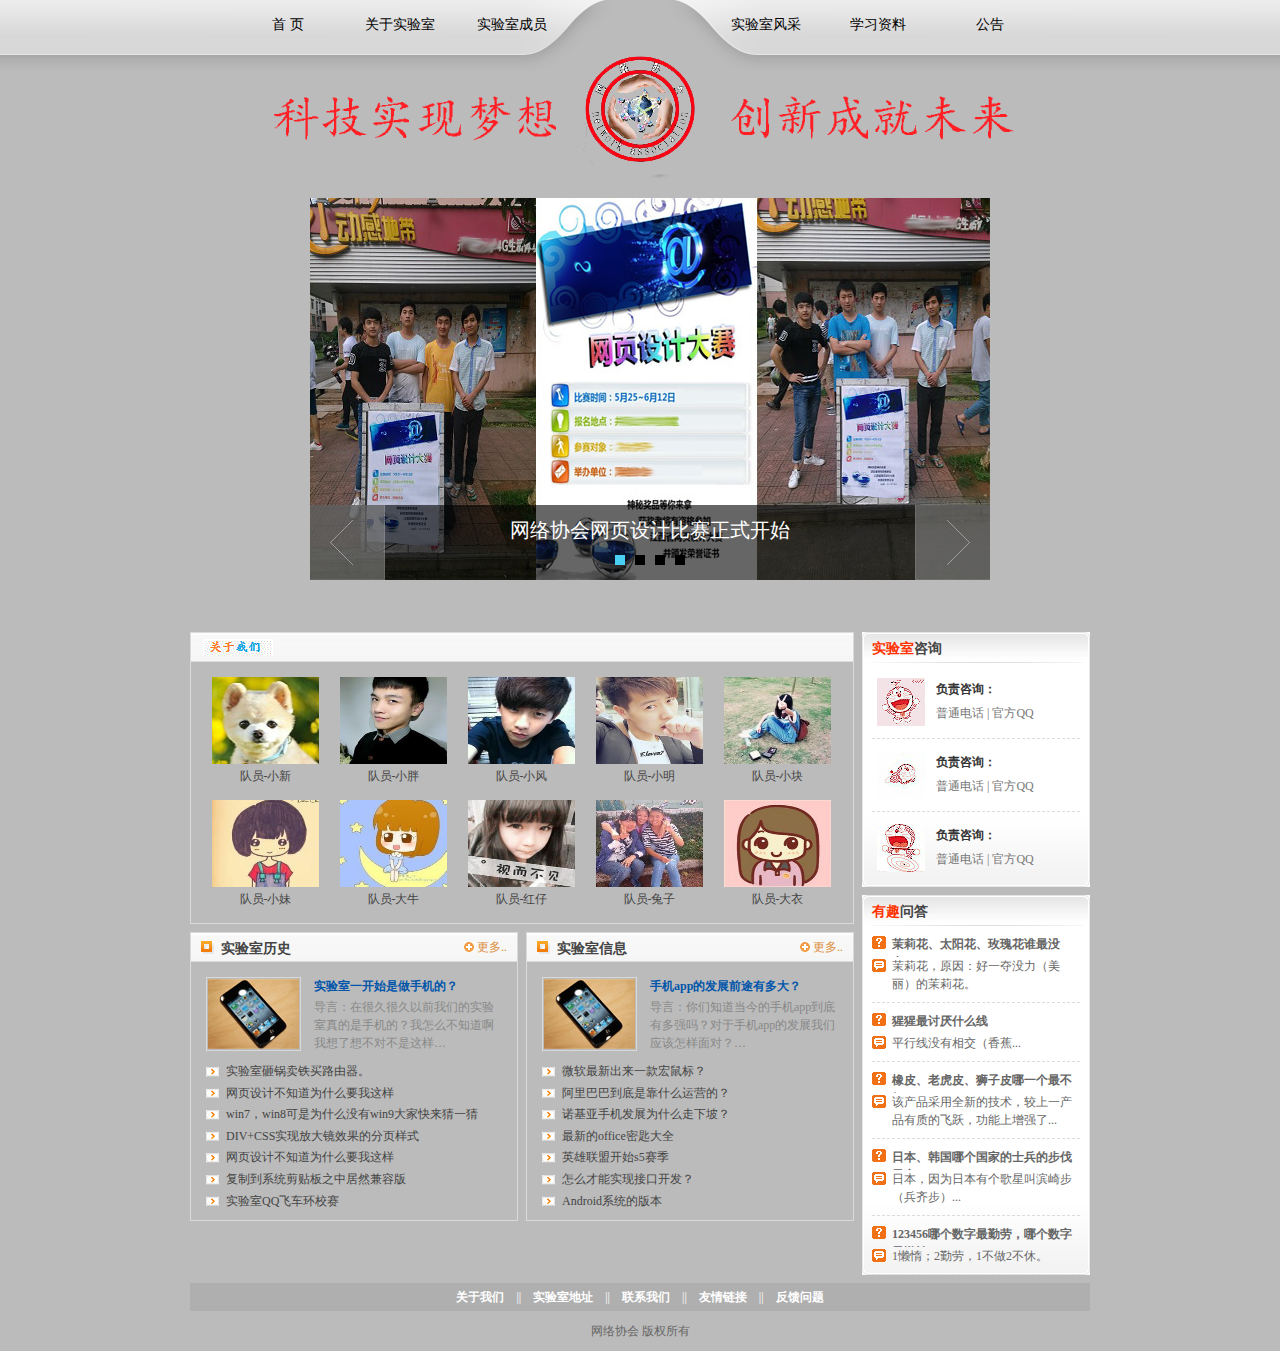
<file: index.html>
<!DOCTYPE html PUBLIC "-//W3C//DTD XHTML 1.0 Transitional//EN" "http://www.w3.org/TR/xhtml1/DTD/xhtml1-transitional.dtd">
<html xmlns="http://www.w3.org/1999/xhtml">
<head>
<meta http-equiv="Content-Type" content="text/html; charset=utf-8">
<title>网络创新实验室官网</title>
<link href="css/cs001.css" type="text/css" rel="stylesheet" />
<link href="css/layout.css" rel="stylesheet" type="text/css" />
<script src="js/jquery-1.9.1.min.js" type="text/javascript"></script>
<script type="text/javascript">
	$(document).ready(function(){
			
		});
		function ShiYanShiBeiJin(){
			$('#wangyequ').attr("src","GuanYuShiYanShi/ShiYanShiBeiJin.html");
			}
		function ZhiDaoLaoShi(){
			$('#wangyequ').attr("src","GuanYuShiYanShi/ZhiDaoLaoShi.html");
			}
		function FuZeRen(){
			$('#wangyequ').attr("src","GuanYuShiYanShi/FuZeRen.html");
			}	
		function WangYeZhiZuo(){
			$('#wangyequ').attr("src","ShiYanShiChenYuan/WangYeSheJi/WangYeZhiZuo.html");
			}
		function Android(){
			$('#wangyequ').attr("src","ShiYanShiChenYuan/AndroidZhiZuo/AndroidZhiZuo.html");
			}	
		function Net(){
			$('#wangyequ').attr("src","ShiYanShiChenYuan/RuanJianZhiZuo.html");
			}
		function Java(){
			$('#wangyequ').attr("src","ShiYanShiChenYuan/JavaXueXi/index.html");
			}
		function HuoJiangQingKuan(){
			$('#wangyequ').attr("src","ShiYanShiFengCai/My_Image_Change.html");
			}
		function ShiYanShiZuoPing(){
			$('#wangyequ').attr("src","ShiYanShiFengCai/ShiYanShiZuoPing.html");
			}
				
</script>
<script type="text/javascript" src="js/js001.js"></script>
</head>
<body>
    <div class="header" align="center">
        <div class="topNav" id="topNav">
            <div class="topNav2">
                <div class="navBox">
                    <div class="navIndexBg">
                        <div class="navIL"></div>
                        <div class="navIL navIR"></div>
                        <div class="navIM"></div>
                    </div>
                    <div class="navMain" id="navMain">
                        <!-- 主导航放这里 -->
                        <div class="navIndex" id="navIndex">
                            <ul>
                                <li class=""><a href="index.html" title="首   页" >首  页</a></li>
                                <li class=" "><a href="" title="关于实验室">关于实验室</a></li>
                                <li class="nav1"><a href="" title="实验室成员">实验室成员</a></li>
                                <li class=""><a href="" title="实验室风采">实验室风采</a></li>
                                <li class=""><a href="" title="学习资料">学习资料</a></li>
                                <li class=""><a href="" title="公告"class="nav4">公告</a></li>
                            </ul>
                        </div>
                        <div class="navSub" style="cursor:pointer" id="navSub">
                            <dl class="nav2">
                                <dt>关于实验室</dt>
                                <dd><a onclick="ShiYanShiBeiJin()"  title="">实验室背景</a></dd>
                                <dd><a onclick="ZhiDaoLaoShi()" title="" target="_blank">指导老师</a></dd>
                                <dd><a onclick="FuZeRen()" title="">负责人</a></dd>
                            </dl>
                            <dl class="nav1">
                                <dt>实验室成员</dt>
                                <dd><a onclick="WangYeZhiZuo()" title="">网页制作小组</a></dd>
                                <dd><a onclick="Android()" title="">Android开发小组</a></dd>
                                <dd><a onclick="Net()" title="">软件制作小组</a></dd>
                                <dd><a onclick="Java()" title="">JAVA学习小组</a></dd>
                            </dl>
                            <dl>
                                <dt>实验室风采</dt>
                                <dd><a onclick="HuoJiangQingKuan()" title="">获奖情况</a></dd>
                                <dd><a onclick="ShiYanShiZuoPing()" title="">实验室作品</a></dd>
                                <dd><a href="" title="">实验室活动</a></dd>
                            </dl>
                            <dl>
                                <dt>学习资料</dt>
                                <dd><a href="" title="http://e.jikexueyuan.com/html5.html?hmsr=baidu_sem_html5_dy_14002">HTML5</a></dd>
                                <dd><a href="http://baike.baidu.com/link?url=IYo10sBeX7JuAI63AReIPpwyjQTKaUbMti9Q_p0kUvxdiu6c2-ESTtMns3n_Tut1LoMonaRIxO9gp6E7oQ8ZrrqLjhz64O5YW8X2wGe7XVK" title="">Andriod</a></dd>
								<dd><a href="http://www.pc6.com/softview/SoftView_74439.html" title="http://www.beifeng.com/jy/net/">C#</a></dd>
                                <dd><a href="http://www.java.com/zh_CN/" title="http://www.java.com/zh_CN/">JAVA</a></dd>
                            </dl>
                        </div>
                        <!-- 二级放这里 end -->
                    </div>
                </div>
            </div>
        </div>
		<div align="center">
        <table>
        <tr>
        <td>
		<img src="images/ZiDuan1 (2).png" />
        </td>
        <td>
		<h1 id="logo" title="网络创新实验室" class="logoPNG">网络创新实验室</h1>
        </td>
        <td>
		<img src="images/ZiDuan1 (1).png" />
        </td>
        </tr>
        </table>
		</div>
	    <div align="center">
          <table style="width:1300px;height:430px">
              <tr>
                  <td  style=" width:1300px;height:430px"align="center">
                  		<iframe id="wangyequ" src="index2.html" frameborder="no"  style="width:100%;height:100%;" scrolling="no"></iframe>
                  </td>
               </tr>
          </table>
        </div>
    </div>
    <div id="container">
  <div id="maincontent" style="margin-top:90px">
    <div id="main">
      <div id="index_pic">
        <h2><span></span></h2>
        <ul>
          <li><a href="#"><img src="images/pic_1.jpg" alt="队员-" width="107" height="87" />队员-小新</a></li>
          <li><a href="#"><img src="images/pic_2.jpg" alt="队员-" width="107" height="87" />队员-小胖</a></li>
          <li><a href="#"><img src="images/pic_3.jpg" alt="队员-" width="107" height="87" />队员-小风</a></li>
          <li><a href="#"><img src="images/pic_4.jpg" alt="队员-" width="107" height="87" />队员-小明</a></li>
          <li><a href="#"><img src="images/pic_5.jpg" alt="队员-" width="107" height="87" />队员-小块</a></li>
          <li><a href="#"><img src="images/pic_6.jpg" alt="队员-" width="107" height="87" />队员-小妹</a></li>
          <li><a href="#"><img src="images/pic_7.jpg" alt="队员-" width="107" height="87" />队员-大牛</a></li>
          <li><a href="#"><img src="images/pic_8.jpg" alt="队员-" width="107" height="87" />队员-红仔</a></li>
          <li><a href="#"><img src="images/pic_9.jpg" alt="队员-" width="107" height="87" />队员-兔子</a></li>
          <li><a href="#"><img src="images/pic_10.jpg" alt="队员-" width="107" height="87" />队员-大衣</a></li>
        </ul>
      </div>
      <div id="index_box">
        <div class="box">
          <h2><a class="more" href="#">更多..</a><span>实验室历史</span></h2>
          <div class="box_con">
            <dl>
              <dt><a href="#"><img src="images/pic5.gif" alt="实验室一开始是做手机的？" width="91" height="70" /></a></dt>
              <dd><a href="#"><strong>实验室一开始是做手机的？</strong></a>
              导言：在很久很久以前我们的实验室真的是手机的？我怎么不知道啊我想了想不对不是这样&hellip;</dd>
            </dl>
            <ul>
            	<li><a href="http://detail.zol.com.cn/router/">实验室砸锅卖铁买路由器。</a></li>
              <li><a href="http://nc.ui.tedu.cn/baidu/wysj/index.html?WY01+bdss+1+201506048755+%E7%BD%91%E9%A1%B5%E8%AE%BE%E8%AE%A1">网页设计不知道为什么要我这样</a></li>
              <li><a href="http://jingyan.baidu.com/article/19020a0a02c267529c284264.html">win7，win8可是为什么没有win9大家快来猜一猜</a></li>
              <li><a href="http://jingyan.baidu.com/article/7c6fb4287d073780642c90e9.html">DIV+CSS实现放大镜效果的分页样式</a></li>
              <li><a href="http://nc.ui.tedu.cn/baidu/wysj/index.html?WY01+bdss+1+201506048755+%E7%BD%91%E9%A1%B5%E8%AE%BE%E8%AE%A1">网页设计不知道为什么要我这样</a></li>
              <li><a href="http://www.jb51.net/article/48213.htm">复制到系统剪贴板之中居然兼容版</a></li>
              <li><a href="http://baidu.ku6.com/watch/08228833578143599584.html">实验室QQ飞车环校赛</a></li>
            </ul>
          </div>
        </div>
        <div class="box box1">
          <h2><a class="more" href="#">更多..</a><span>实验室信息</span></h2>
          <div class="box_con">
            <dl>
              <dt><a href="#"><img src="images/pic5.gif" alt="看得见的app" width="91" height="70" /></a></dt>
              <dd><a href="#"><strong>手机app的发展前途有多大？</strong></a>
              导言：你们知道当今的手机app到底有多强吗？对于手机app的发展我们应该怎样面对？&hellip;</dd>
            </dl>
            <ul>
            	<li><a href="http://www.microsoft.com/hardware/zh-cn/help/support/how-to/mouse/macros">微软最新出来一款宏鼠标？</a></li>
              <li><a href="http://club.1688.com/article/24302783.html?domainid=ershouzhuangzaiji24">阿里巴巴到底是靠什么运营的？</a></li>
              <li><a href="http://business.sohu.com/20120215/n334838642.shtml">诺基亚手机发展为什么走下坡？</a></li>
              <li><a href="http://www.nruan.com/win-key.html">最新的office密匙大全</a></li>
              <li><a href="http://lol.tgbus.com/xs/cyzs/288791.shtml">英雄联盟开始s5赛季</a></li>
              <li><a href="http://www.cnblogs.com/chirs888888/archive/2012/07/13/API.html">怎么才能实现接口开发？</a></li>
              <li><a href="http://www.cnblogs.com/qsl568/archive/2012/03/14/2395636.html">Android系统的版本</a></li>
            </ul>
          </div>
        </div>
      </div>
    </div>
    <div id="side">
      <div class="side_box">
        <h2><strong>实验室</strong>咨询</h2>
        <div class="side_con product">
          <ul>
            <li><strong>负责咨询：</strong><a href="#">普通电话</a> | <a href="#">官方QQ</a></li>
            <li><strong>负责咨询：</strong><a href="#">普通电话</a> | <a href="#">官方QQ</a></li>
            <li class="product3"><strong>负责咨询：</strong><a href="#">普通电话</a> | <a href="#">官方QQ</a></li>
          </ul>
        </div>
      </div>
      <div class="side_box">
        <h2><strong>有趣</strong>问答</h2>
        <div class="side_con ask">
          <dl>
            <dt><a href="#">茉莉花、太阳花、玫瑰花谁最没力？</a></dt>
            <dd>茉莉花，原因：好一夺没力（美丽）的茉莉花。</dd>
          </dl>
          <dl>
            <dt><a href="#">猩猩最讨厌什么线</a></dt>
            <dd>平行线没有相交（香蕉...</dd>
          </dl>
          <dl>
            <dt><a href="#">橡皮、老虎皮、狮子皮哪一个最不好？</a></dt>
            <dd>该产品采用全新的技术，较上一产品有质的飞跃，功能上增强了...</dd>
          </dl>
          <dl>
            <dt><a href="#">日本、韩国哪个国家的士兵的步伐最齐？</a></dt>
            <dd>日本，因为日本有个歌星叫滨崎步（兵齐步）...</dd>
          </dl>
          <dl>
            <dt><a href="#">123456哪个数字最勤劳，哪个数字最懒惰？</a></dt>
            <dd>1懒惰；2勤劳，1不做2不休。</dd>
          </dl>
        </div>
      </div>
    </div>
  </div>
  <div class="clearfloat"></div>
  <div id="footer">
    <dl>
    <dt><a href="#">关于我们</a>　||　<a href="#">实验室地址</a>　||　<a href="#">联系我们</a>　||　<a href="#">友情链接</a>　||　<a href="#">反馈问题</a></dt>
      <dd>
          网络协会  版权所有  </dd>
    </dl>
  </div>
</div>
</body>
</html>
</file>
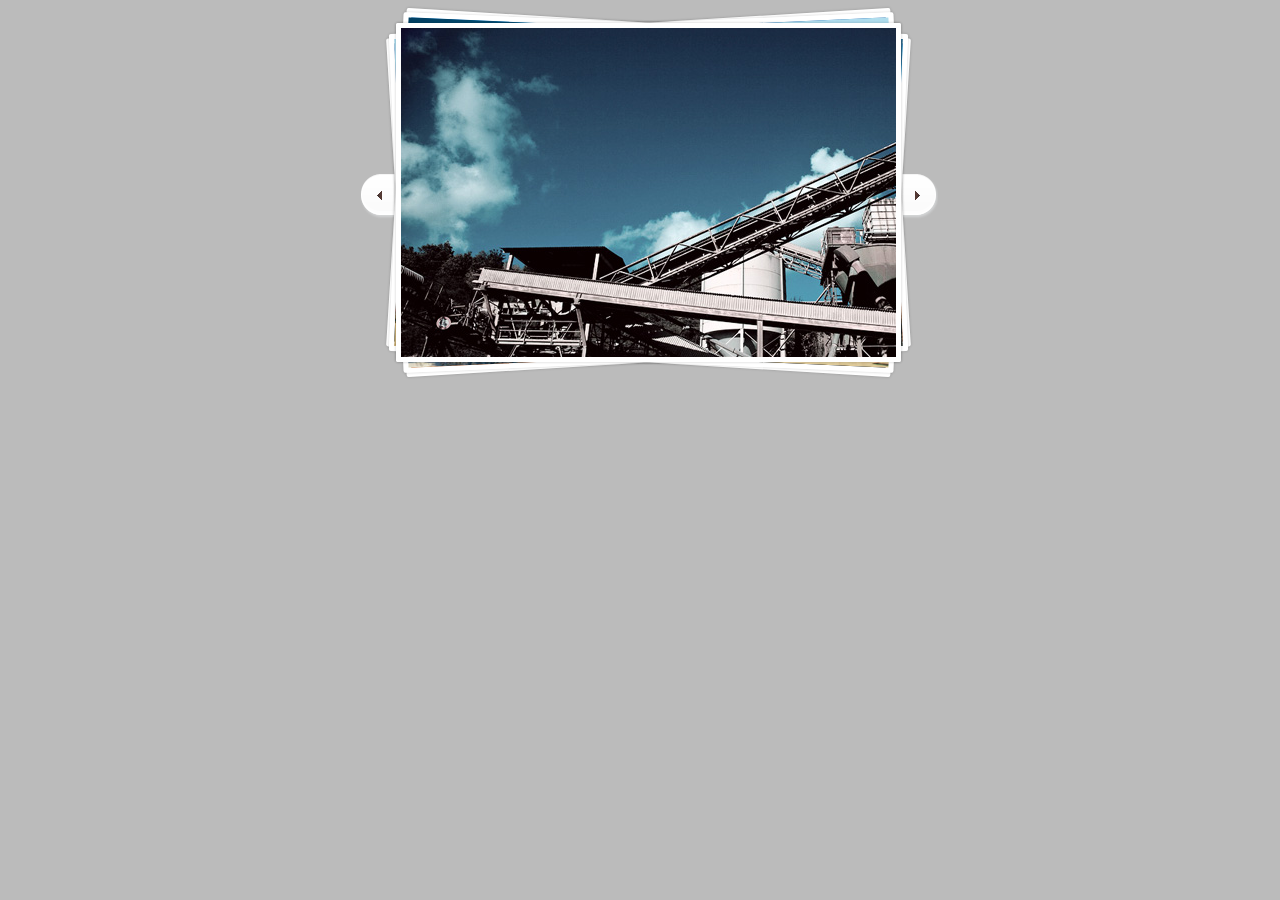
<file: ShiYanShiChenYuan/JavaXueXi/index.html>
<!DOCTYPE html>
<html lang="en">
<head>
  <title></title>
  <meta charset="utf-8">
  <link rel="stylesheet" href="css/reset.css" type="text/css" media="all">
  <link rel="stylesheet" href="css/grid.css" type="text/css" media="all">
  <link rel="stylesheet" href="css/style.css" type="text/css" media="all">
  <link rel="stylesheet" href="css/jquery-ui-1.8.5.custom.css" type="text/css" media="all">
  <script type="text/javascript" src="js/jquery-1.4.2.min.js" ></script>
	<script type="text/javascript" src="js/jquery.cycle.all.js"></script>
  <script type="text/javascript" src="js/jquery-ui-1.8.5.custom.min.js"></script>
  <!--[if lt IE 9]>
  	<script type="text/javascript" src="js/html5.js"></script>
  <![endif]-->
</head>

<body >
  <section id="content">
  	<div class="top">
    	<div class="container">
      	<div class="clearfix">
          <section id="gallery">
          	<div class="pics">
            	<img src="images/slide1.jpg" alt="" width="495" height="329">
              <img src="images/slide3.jpg" alt="" width="495" height="329">
              <img src="images/slide2.jpg" alt="" width="495" height="329">
              <img src="images/slide4.jpg" alt="" width="495" height="329">
              <img src="images/slide5.jpg" alt="" width="495" height="329">
              <img src="images/slide5.jpg" alt="" width="495" height="329">
            </div>
            <a href="#" id="prev"></a>
            <a href="#" id="next"></a>
          </section>
        </div>
      </div>
    </div>
  </section>
  <script type="text/javascript">
		$(document).ready(function() {
			$('.pics').cycle({
				fx: 'toss',
				next:   '#next', 
				prev:   '#prev' 
			});
			
			// Datepicker
			$('#datepicker').datepicker({
				inline: true
			});
			
		});
	</script>
</body>
</html>
</file>
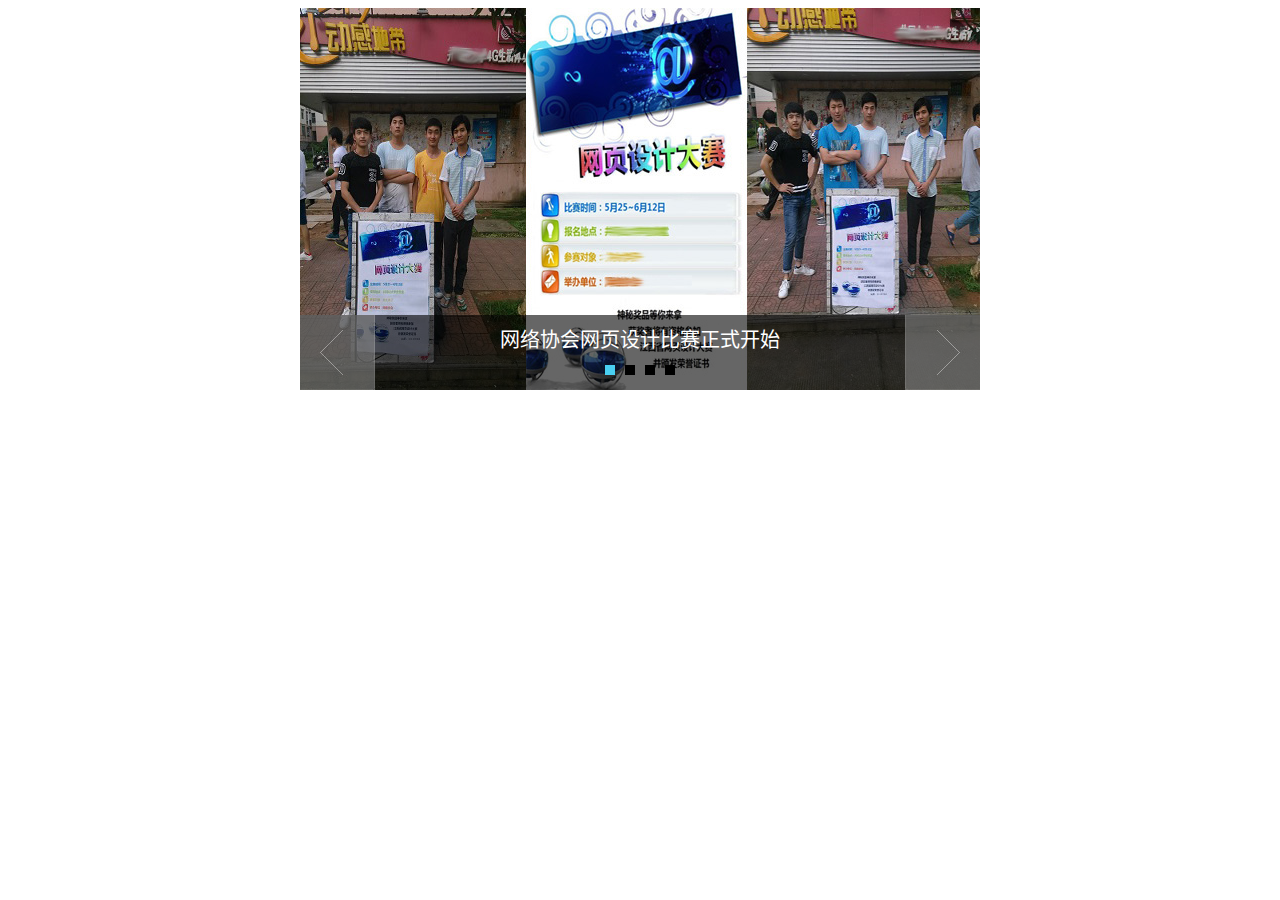
<file: index2.html>
﻿<!DOCTYPE html>
<html lang="zh-CN">
<head>
<meta charset="utf-8">
<title>jquery.orbit插件实现简洁方便的幻灯片演示效果</title>
<link rel="stylesheet" href="css/orbit.css">
</head>
<body>

<!-- 代码begin -->
<div style="width: 700px; height: 382px; margin: 0 auto;">
	<div id="featured">
		<a class="orbit-item" href="" data-caption="#htmlCaption1"><img src="images/img1.jpg" alt="img1"></a>
		<a class="orbit-item" href="" data-caption="#htmlCaption2"><img src="images/img2.jpg" alt="img1"></a>
		<a class="orbit-item" href="" data-caption="#htmlCaption3"><img src="images/img3.jpg" alt="img1"></a>
		<a class="orbit-item" href="" data-caption="#htmlCaption4"><img src="images/img4.jpg" alt="img1"></a>
	</div>
	<span class="orbit-caption" id="htmlCaption1">网络协会网页设计比赛正式开始</span>
	<span class="orbit-caption" id="htmlCaption2">网络实验室招新 正在进行中</span>
	<span class="orbit-caption" id="htmlCaption3">李、宋、高、何等荣获2014年省大学生技术展示比赛金奖</span>
	<span class="orbit-caption" id="htmlCaption4">指导老师曾小荟老师对创作团队进行指导</span>
</div>
<!-- 代码end -->
<script src="js/jquery-1.7.2.min.js"></script>
<script src="js/jquery.orbit.min.js"></script>
<script>
$(window).load(function() {
	$('#featured').orbit({
		bullets : true,
		startClockOnMouseOut : true,
		captionAnimation : 'slideOpen'
	});
});
</script>
</body>
</html>
</file>
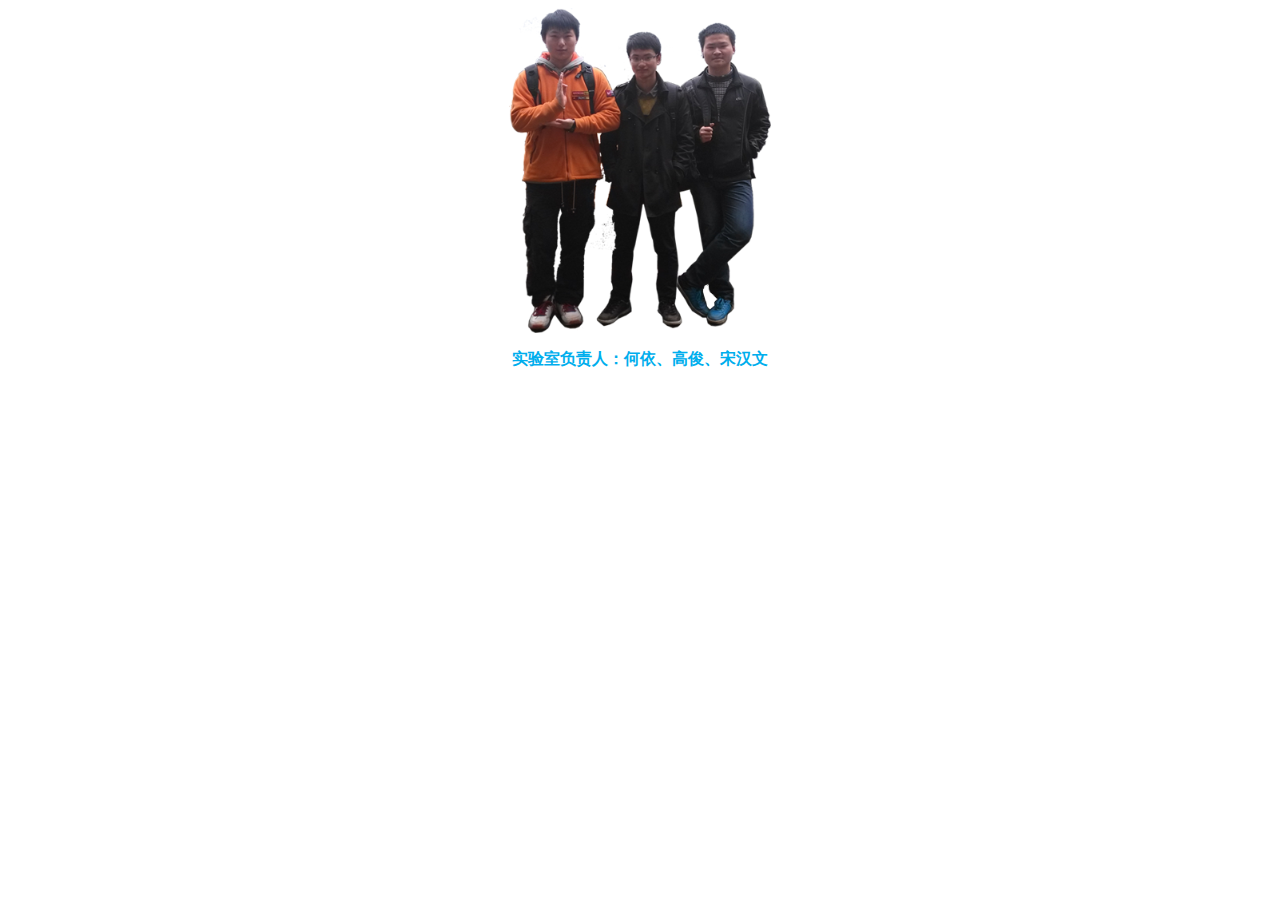
<file: GuanYuShiYanShi/FuZeRen.html>
<!DOCTYPE html PUBLIC "-//W3C//DTD XHTML 1.0 Transitional//EN" "http://www.w3.org/TR/xhtml1/DTD/xhtml1-transitional.dtd">
<html xmlns="http://www.w3.org/1999/xhtml">
<head>
<meta http-equiv="Content-Type" content="text/html; charset=utf-8" />
<title>负责人</title>
</head>

<body>
<div align="center">
  <img src="images/shiyanshisanshuai.png" width="262" height="325" border="0" usemap="#Map" />
   <p style="color:#00AEED;">
   		<strong>
   		实验室负责人：何依、高俊、宋汉文
        </strong>
  </p>
   <map name="Map" id="Map">
     <area shape="poly" coords="172,285,185,304,197,309,207,317,217,316,219,310,223,305,228,297,221,274,220,259,241,233,246,216,244,174,247,170,245,156,258,131,261,102,252,76,248,72,231,64,226,55,231,39,225,23,203,14,190,22,194,43,200,59,189,67,175,76,184,138,173,183,182,185,195,240,173,268" href="#" title="三帅--宋汉文" />
     <area shape="poly" coords="169,275" href="#" />
     <area shape="poly" coords="94,320,124,305,145,303,167,321,174,308,171,299,170,268,167,231,167,201,175,195,171,185,184,145,180,110,175,87,169,78,155,73,147,63,147,56,151,51,152,36,144,26,133,23,123,27,116,34,120,47,120,54,123,59,124,65,119,71,108,76,104,81,112,102,108,121,105,125,93,126" href="#" title="二帅--高俊" />
     <area shape="poly" coords="96,317" href="#" />
     <area shape="poly" coords="76,321,95,177,91,126,107,122,110,107,99,76,85,59,67,40,70,11,56,3,47,3,35,7,33,15,31,23,32,31,32,40,38,40,31,47,21,52,16,59,7,69,5,79,4,96,3,113,7,123,18,125,15,143,15,169,15,187,15,208,15,250,15,284,20,306,22,319" href="ZhiDaoLaoShi.html" title="大帅--何依" />
     <area shape="poly" coords="134,202" href="#"/>
  </map>
</div>
</body>
</html>
</file>
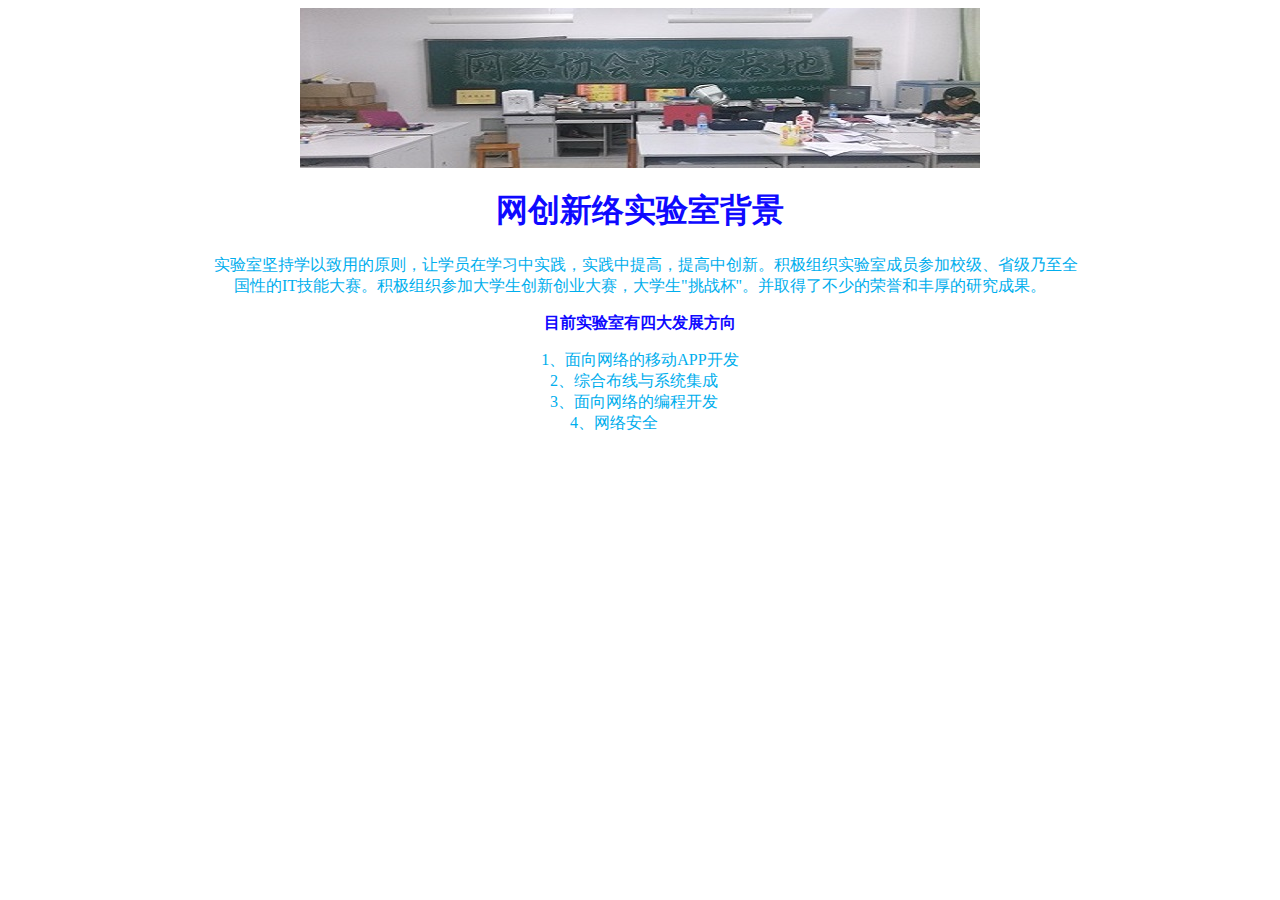
<file: GuanYuShiYanShi/ShiYanShiBeiJin.html>
<!DOCTYPE html PUBLIC "-//W3C//DTD XHTML 1.0 Transitional//EN" "http://www.w3.org/TR/xhtml1/DTD/xhtml1-transitional.dtd">
<html xmlns="http://www.w3.org/1999/xhtml">
<head>
<meta http-equiv="Content-Type" content="text/html; charset=utf-8" />
<title>实验室背景</title>
</head>

<body>
<div>
    <div align="center">
    	<img src="images/IMG_20150527_213417.jpg"/>
    </div>
    <div align="center">
    	<div style="width:880px;"> 
        <h1 align="center" style="color:#0F09FF;">网创新络实验室背景</h1>
        <p style="color:#00AEED;">&nbsp;&nbsp;&nbsp;实验室坚持学以致用的原则，让学员在学习中实践，实践中提高，提高中创新。积极组织实验室成员参加校级、省级乃至全国性的IT技能大赛。积极组织参加大学生创新创业大赛，大学生"挑战杯"。并取得了不少的荣誉和丰厚的研究成果。</p>
        </div>
        <div  style="width:500px;height:auto;">
        <strong style="color:#0F09FF;">目前实验室有四大发展方向</strong>
        	<p style="color:#00AEED;">
            	1、面向网络的移动APP开发<br/>
                2、综合布线与系统集成&nbsp;&nbsp;&nbsp;<br/>
                3、面向网络的编程开发&nbsp;&nbsp;&nbsp;<br/>
                4、网络安全&nbsp;&nbsp;&nbsp;&nbsp;&nbsp;&nbsp;&nbsp;&nbsp;&nbsp;&nbsp;&nbsp;&nbsp;&nbsp;
            </p>
        </div>

    </div>
</div>
</body>
</html>
</file>
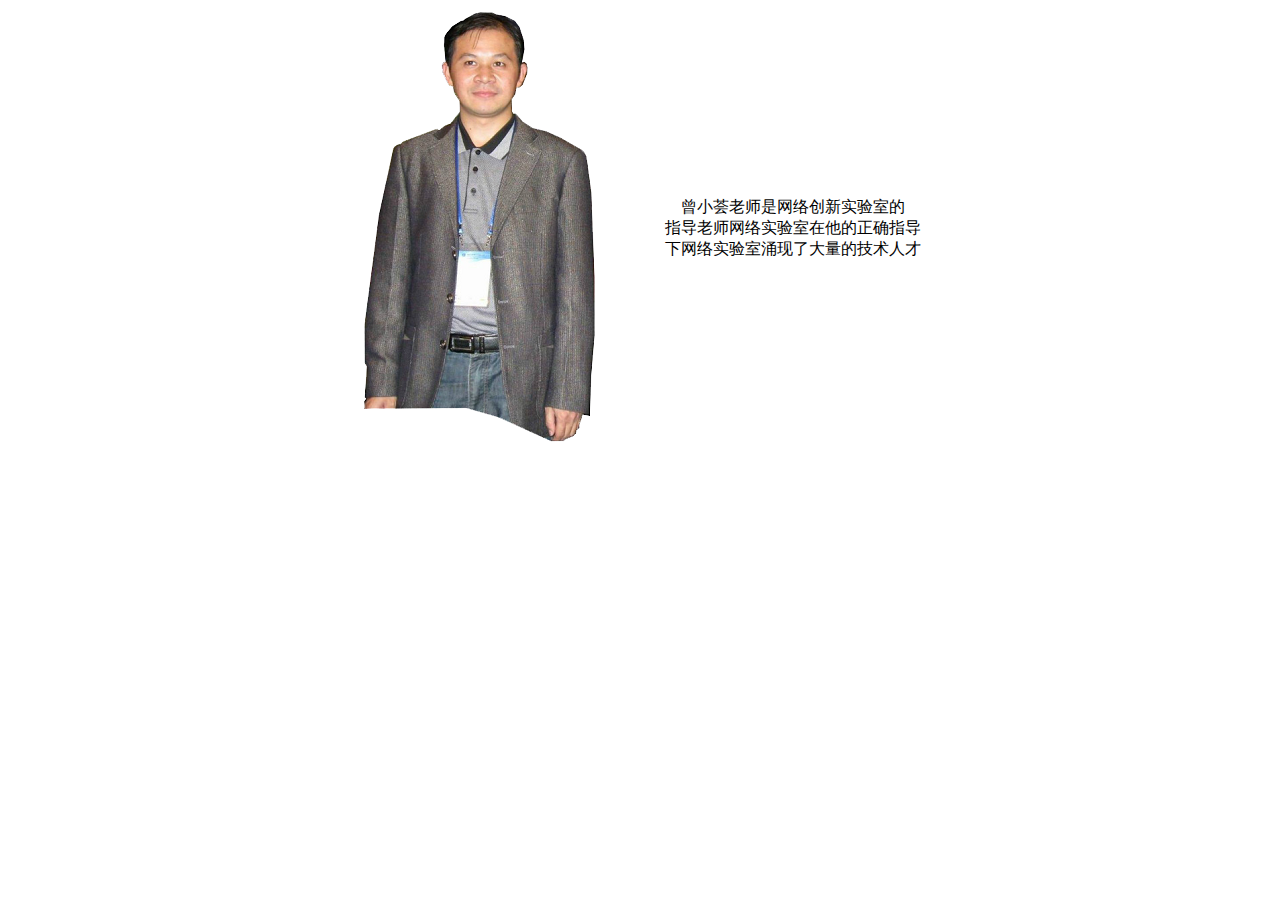
<file: GuanYuShiYanShi/ZhiDaoLaoShi.html>
<!DOCTYPE html PUBLIC "-//W3C//DTD XHTML 1.0 Transitional//EN" "http://www.w3.org/TR/xhtml1/DTD/xhtml1-transitional.dtd">
<html xmlns="http://www.w3.org/1999/xhtml">
<head>
<meta http-equiv="Content-Type" content="text/html; charset=utf-8" />
<title>实验室背景</title>
</head>

<body>
<div>
    <div align="center">
    	<table>
        <tr>
        <td>
    	<div align="center" style="width:auto;height:auto">
    	<img title="指导老师--曾小荟" src="images/zeng.png"/>
        </div>
        </td>
        <td>
        <div style="float:right">
        &nbsp;&nbsp;&nbsp;&nbsp;曾小荟老师是网络创新实验室的<br/>指导老师网络实验室在他的正确指导<br />下网络实验室涌现了大量的技术人才
        </div>
        </td>
        </tr>
        </table>
    </div>
</div>
</body>
</html>
</file>
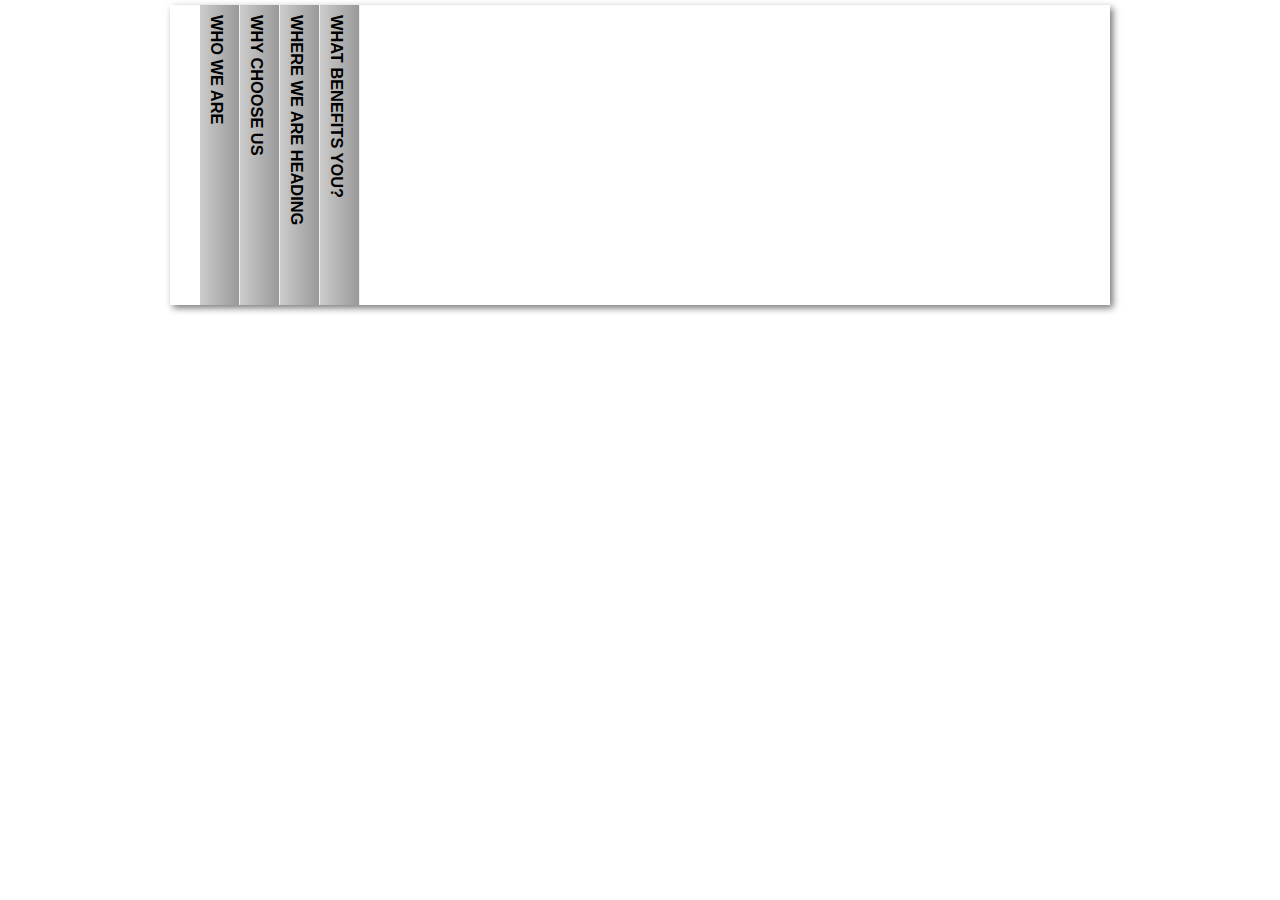
<file: ShiYanShiChenYuan/RuanJianZhiZuo.html>
<!doctype html>
<html lang="en">
<head>
	<meta charset="utf-8" />
	<title>Flip Thru</title>
	<link rel="stylesheet" href="styles.css" type="text/css" media="screen" />
	<link rel="stylesheet" type="text/css" href="print.css" media="print" />
	<!--[if IE]><script src="http://html5shiv.googlecode.com/svn/trunk/html5.js"></script><![endif]-->
</head>
<body>
<div id="wrapper"><!-- #wrapper -->
						<article class="horizontalaccordion">
						<ul>
							<li>
						        <h3>Who We Are</h3>
								<div><img src="images/acc1.jpg" alt="" /><p><b>Who We Are</b></p>
								<p>Quis quaerendum pri no, sit ad noster timeam. An pro consul concludaturque, no possim impetus mei.</p>
								<p>Facer oblique referrentur te qui, ornatus postulant evertitur ius ea. No sed vero aperiri equidem, pri et perpetua erroribus accusamus, doctus menandri ad qui.</p>
								<p>Idque velit cu eum, adipiscing intellegam vituperatoribus ut eum. An sea corpora lobortis splendide, illum signiferumque quo ut, nam sensibus consetetur definitionem ut. Probo dicat dicant usu eu, ei vim soleat doctus complectitur, eu vim wisi graece scribentur. Novum nostro commune mel no, eam an stet nullam dolorum. Unum idque adipisci mea ut, sit ut nisl nibh maluisset. Audire maluisset est ut, vis te enim esse graecis.</p>
								</div>
							</li>
							<li>
						        <h3>Why Choose Us</h3>
								<div><img src="images/acc2.jpg" alt="" /><p><b>Why Choose Us</b></p>
								<p>Nam aeterno adipisci ne, duo id ipsum lobortis explicari, ea eam veniam labores lucilius. Laoreet ponderum deseruisse pro id, in sea prima dolorem noluisse.</p>
								<p>Eam in feugait accumsan vivendum. In vis labores constituto, ad quo quaeque laoreet postulant, id vix congue petentium ocurreret. Platonem interesset nam ex, sea impetus oblique in. Legere definiebas neglegentur ut eam, vidit mediocrem ea pri.
</p>
								<p>Idque velit cu eum, adipiscing intellegam vituperatoribus ut eum. An sea corpora lobortis splendide, illum signiferumque quo ut, nam sensibus consetetur definitionem ut. Probo dicat dicant usu eu, ei vim soleat doctus complectitur, eu vim wisi graece scribentur. Novum nostro commune mel no, eam an stet nullam dolorum.</p>
								</div>
							</li>
							<li>
						        <h3>Where We Are Heading</h3>
								<div><img src="images/acc3.jpg" alt="" /><p><b>Where We Are Heading</b></p>
								<p>Maiorum dignissim scripserit his ut, no congue nullam recteque cum. Aliquip dolorem oportere ne nec, dolorum nonummy pro te. Iudico voluptatibus duo at.</p>
								<p>Suscipit recteque ius in, te diam gloriatur interesset mei. Omnes nostrud efficiantur vis id, mea velit blandit appellantur ad, vix cu impedit salutatus.</p>
								<p>Idque velit cu eum, adipiscing intellegam vituperatoribus ut eum. An sea corpora lobortis splendide, illum signiferumque quo ut, nam sensibus consetetur definitionem ut. Probo dicat dicant usu eu, ei vim soleat doctus complectitur, eu vim wisi graece scribentur. Novum nostro commune mel no, eam an stet nullam dolorum. Unum idque adipisci mea ut, sit ut nisl nibh maluisset.</p>
								</div>
							</li>
							<li>
						        <h3>What Benefits You?</h3>
								<div><img src="images/acc4.jpg" alt="" /><p><b>What Benefits You?</b></p>
								<p>Eu duo simul maiestatis, nec eu ubique inimicus. Nam possim docendi gubergren cu, mollis facilis ea vis. Sed velit semper mollis te, sumo consul repudiandae at sed.</p>
								<p>Sit ea legere libris corrumpit, eu per mutat partem nonummy. Ne vis tation consetetur suscipiantur, eam ne impetus recteque conceptam, malis scripta persius eu mei.</p>
								<p>Idque velit cu eum, adipiscing intellegam vituperatoribus ut eum. An sea corpora lobortis splendide, illum signiferumque quo ut, nam sensibus consetetur definitionem ut. Probo dicat dicant usu eu, ei vim soleat doctus complectitur, eu vim wisi graece scribentur. Novum nostro commune mel no, eam an stet nullam dolorum. Unum idque adipisci mea ut, sit ut nisl nibh maluisset. Audire maluisset est ut, vis te enim esse graecis.</p>
								</div>
							</li>
						</ul>
						</article>
</div>
</body>
</html>
</file>
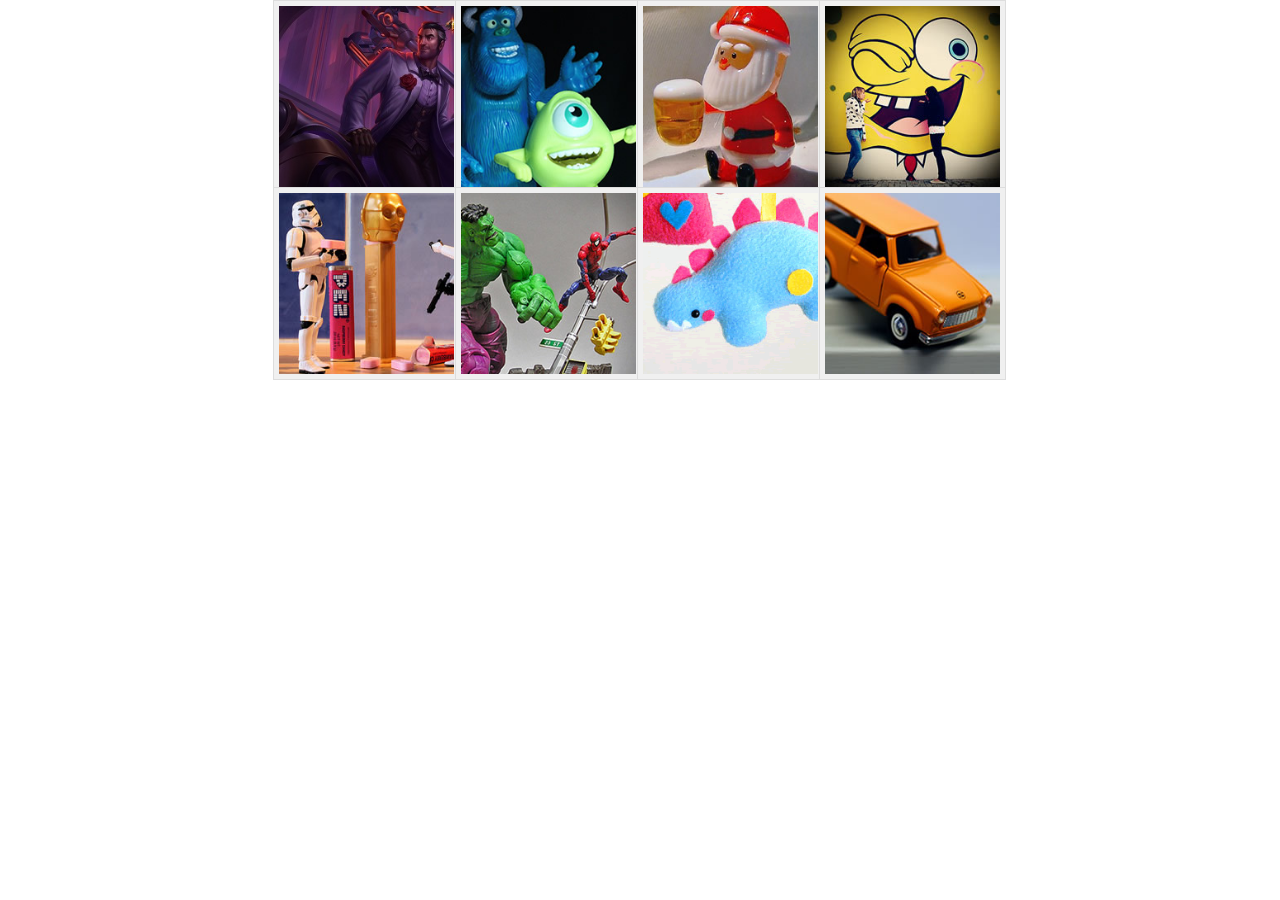
<file: ShiYanShiChenYuan/WangYeSheJi/WangYeZhiZuo.html>
﻿<!DOCTYPE html>
<head>
<meta http-equiv="Content-Type" content="text/html; charset=utf-8" />
<link rel="stylesheet" type="text/css" href="zoomer.css" media="screen" />
<meta http-equiv="Content-Language" content="fr" />
<title>Zoomer for jQuery</title>
<!--[if IE 6]>
	<style type="text/css" media="screen">
	ul.thumb li img.hover {
	margin-top:15px;
	background:url(thumb_bg.gif) no-repeat center center;
	border: none;
}
ul.thumb li .title{color:#fff;width:185px;height:50px;margin:0;font-weight:900;background:url(title.gif) no-repeat center center;padding:17px 0 0 0;text-align:center;}
	</style>
<![endif]-->
<style type="text/css">
body {
	font: Arial, Helvetica, sans-serif normal 10px;
	margin: 0; padding: 0;
}
* {margin: 0; padding: 0;}
#page{
		margin:0 auto;
		position:relative;
		width:735px;
		height:430px;
		font-family:verdana;
		font-size:12px;
	}
	#content{
		width:100%;
	}
pre{
	border:3px solid #ccc;
	padding:5px;
	font-size:12px;
	font-family:arial;
	}
	.bold{font-weight:bold;}
	.blue{color:blue;}
	.red{color:red;}
#footer{
	margin-top:5px;
	text-align:center;
	width:100%;
	height:auto;
	padding:5px;
	background-color:#ccc;
	}
 #logo,#foot { margin-left: 10px; }
</style> 
<script type="text/javascript" src="jquery-latest.js"></script>
<script type="text/javascript" src="zoomer.js"></script> 
</head>

<body>
	<div id="page" align="center" >
		<div id="content" align="center">
		  <ul class="thumb">
			<li><a href="#"><img src="robots.jpg" alt="Robots like cameras" title="Hi!大家好，
            我是网页设计小组的何依同学，
            很高兴见到大家!
            我这个人没有什么别的特点就是一个字：帅！" /></a></li>
				<li><a href="#"><img src="monster.jpg" alt="Monsters!" /></a></li>
				<li><a href="#"><img src="santa.jpg" alt="Santa down under" /></a></li>
				<li><a href="#"><img src="thumb6.jpg" alt="Sponguebob!" /></a></li>
				<li><a href="#"><img src="thumb7.jpg" alt="Star Wars" /></a></li>
				<li><a href="#"><img src="hulk.jpg" alt="Hulk Smash!" /></a></li>
				<li><a href="#"><img src="dino.png" alt="Dinosaur time" /></a></li>
				<li><a href="#"><img src="orange.jpg" alt="Orange car" /></a></li>
			</ul>
		</div>
<script type="text/javascript">
$(document).ready(function(){
 	$('ul.thumb li').Zoomer({speedView:200,speedRemove:400,altAnim:true,speedTitle:400,debug:false});
});
</script>
</div>
</body>
</html>
</file>
<file: css/cs001.css>
﻿
*{ margin:0; padding:0;}
ul, p {
	margin: 0;
	padding: 0;
}
body {
	font: normal 12px 微软雅黑;
}
ul, li, dt, dd, dl {
	list-style: none;
	padding: 0;
	margin: 0;
}
a {
	text-decoration: none;
}
img {
	border: 0;
}
h1 {
	font-size: 100%;
	font-weight: normal;
	padding: 0;
	margin: 0;
}
a {
	text-decoration: none;
	color: #6c6c6c;
}
a:hover {
	color: #ff4200;
}
h1 {
	text-indent: -5000px;
	display: block;
	height: 0;
	font-size: 0;
	line-height: 0;
	overflow: hidden;
}
body {
	min-width: 1000px;
	background-color: rgb(187, 187, 187);
	color: #6c6c6c;
}
.header {
	width: 100%;
	padding-top: 42px;
	max-width: 1920px;
	margin: 0 auto;
	position: relative;
}
.navIL, .navIM, .logoPNG {
	background-image: url(../images/nav.png);
}
.topNav {
	height: 75px;
	width: 100%;
	position: absolute;
	left: 0;
	top: 0;
	margin: 0 auto;
	overflow: hidden;
	z-index: 4;
}
.topNav2 {
	width: 200%;
	position: absolute;
	left: -50%;
	top: 0;
}
.navBox {
	width: 1920px;
	margin: 0 auto;
	position: relative;
}
.navIndexBg {
	width: 1920px;
	position: absolute;
	height: 75px;
	left: 0;
	top: 0;
}
.navIL {
	width: 840px;
	position: absolute;
	left: 0;
	top: 0;
	height: 75px;
	background-repeat: repeat-x;
	background-position: 0 -75px;
}
.navIR {
	left: 1080px;
}
.navIM {
	left: 840px;
	position: absolute;
	width: 240px;
	height: 75px;
	top: 0;
}
.navMain {
	width: 1120px;
	margin: 0 auto;
	height: 242px;
	position: relative;
}
.navIndex {
	padding-left: 152px;
	height: 55px;
}
.navIndex li {
	color: #000;
	font-size: 14px;
	float: left;
	line-height: 50px;
	height: 55px;
	width: 112px;
	text-align: center;
}
li.nav3, a.nav4:hover {
	background-position: -1120px -168px;
}
.navIndex a {
	color: #000;
	display: block;
	width: 112px;
	height: 50px;
}
.navIndex a:hover {
	color: #ff3b00;
}
.nav1 {
	margin-right: 142px;
}
.navSub {
	width: 1120px;
	height: 187px;
	display: none;
	overflow: hidden;
}
.navSub a {
	color: #000;
	display: block;
	height: 26px;
	margin: 0 auto;
	width: 108px;
}
.navSub a:hover {
	color: #ff3b00;
	background-position: -1232px 0;
}
.navSub dl {
	width: 112px;
	float: left;
	text-align: center;
	line-height: 26px;
	position: relative;
	padding-top: 23px;
	height: 134px;
}
.navSub dt {
	position: absolute;
	width: 100%;
	height: 100%;
	left: 0;
	top: 0;
	text-indent: -5000px;
	background-position: -1120px 0;
	display: none;
}
.navSub dd {
	position: relative;
}
.nav2 {
	margin-left: 264px;
	_margin-left: 132px;
}
.logo {
	width: 100%;
	position: absolute;
	left: 0;
	top: 0;
	overflow: hidden;
	height: 124px;
}
.logoBox {
	width: 1012px;
	height: 124px;
	margin: 0 auto;
	position: relative;
	z-index: 5;
	top: 6px;
	left: 2px;
}
h1.logoPNG {
	width: 112px;
	height: 124px;
	background-position: 0 -150px;
	display: block;
	text-indent: -5000px;
	position: relative;
	top: -8px;
	left: -1px;
}
.header {
	height: 500px;
}
.logoBox {
	position: relative;
	z-index: 3;
}
.navSub dt, .navSub, li.nav3, a.nav4:hover, .navSub a:hover {
	background-image: url(../images/navSub.png);
	background-repeat: no-repeat;
}
</file>
<file: css/layout.css>
@charset "gb2312";


body { margin:0 auto; font-size:12px; font-family:Verdana; line-height:1.5;}
ul,dl,dd,h1,h2,h3,h4,h5,h6,form,p { padding:0; margin:0;}
ul { list-style:none;}
img { border:0px;}
a { color:#444; text-decoration:none;}
a:hover { color:#f00;}

.clearfloat {clear:both;height:0;font-size: 1px;line-height: 0px;} 

/*body*/
#container { width:900px; margin:0 auto;}

/*header*/
#header { height:71px;}
#logo { float:left; margin-top:18px;}
#search { float:right; height:24px; margin-top:30px; color:#444;}
.inp_srh { width:140px; height:17px; padding-left:20px; background:url(../images/srh_bg.gif) 0 0 no-repeat; border:1px solid #cbcbcb;}
.btn_srh { width:58px; height:23px; background:url(../images/btn_srh.gif) 0 0 no-repeat; border:none; cursor:pointer; text-indent:-999em;}
#search * { vertical-align:middle;}

#nav { height:66px; background:url(../images/nav_bg.gif) 0 0 repeat-x; margin-bottom:8px;}
#nav_l { float:left; height:66px; width:5px; overflow:hidden; background:url(../images/nav_bg.gif) 0 -66px no-repeat; margin-right:10px;}
#nav_r { float:right; height:66px; width:5px; overflow:hidden; background:url(../images/nav_bg.gif) -5px -66px no-repeat;}
.nav_main { height:36px; overflow:hidden;}
.nav_main ul li { float:left; font-size:14px; font-weight:bold; margin:5px 5px 0 5px;}
.nav_main ul li a { float:left; display:block; height:26px; line-height:26px; color:#fff; padding-left:20px;}
.nav_main ul li a span { float:left; display:block; padding-right:20px;}
.nav_main ul li a:hover { background:url(../images/nav_bg.gif) 0 -163px no-repeat; color:#fff;}
.nav_main ul li a:hover span  { background:url(../images/nav_bg.gif) right -163px no-repeat; cursor:pointer;}
.nav_main ul li a#nav_current { height:31px; line-height:31px; background:url(../images/nav_bg.gif) 0 -132px no-repeat; color:#646464;}
.nav_main ul li a#nav_current span { height:31px; background:url(../images/nav_bg.gif) right -132px no-repeat;}
.nav_son { height:30px;}
.nav_son ul li { float:left; margin-top:4px;}
.nav_son ul li a { display:block; width:78px; height:22px; line-height:22px; text-align:center; color:#6e6e6e;}
.nav_son ul li a:hover { background:url(../images/nav_bg.gif) 0 -198px no-repeat;}


/*main*/
#maincontent { overflow:auto; zoom:1;}
#main { float:left; width:664px;}
#index_top { height:255px; overflow:hidden; margin-bottom:8px;}
#pic { float:left; width:269px;}
#login { margin-top:6px;}
#login span { float:right;}
#hot_news { float:right; width:358px; height:225px; padding:15px; background:url(../images/hot_bg.gif) 0 0 no-repeat;}
#news_top { border-bottom:1px dotted #ccc; padding-bottom:8px;}
#news_top h1 { font-size:18px; line-height:2.2; font-family:"microsoft yahei"; color:#444;}
#news_top p { color:#999;}
#news_list { padding-top:6px;}
#news_list ul li { background:url(../images/icon.gif) 0 -300px no-repeat; padding-left:20px; line-height:1.9;}
#news_list ul li span { float:right; color:#579f11;}

#index_pic { border:1px solid #dbdbdb; margin-bottom:8px;}
#index_pic h2 { height:28px; background:url(../images/box_tit_bg.gif) 0 0; border-bottom:1px solid #dbdbdb; overflow:hidden;}
#index_pic h2 span { display:block; height:25px; background:url(../images/rmcp.gif) 12px 6px no-repeat;}
#index_pic ul { padding:0 0 15px 0; overflow:auto; zoom:1;}
#index_pic ul li { width:107px; float:left; margin:15px 0 0px 21px; display:inline; text-align:center;}
#index_pic ul li a { display:block;}
#index_pic ul li img { margin-bottom:3px;}

#index_box { margin-bottom:8px;}
.box { width:326px; float:left; border:1px solid #dbdbdb;}
.box1 { float:right;}
.box h2 { height:23px; padding:5px 10px 0 10px; font-size:14px; background:url(../images/box_tit_bg.gif) 0 0; border-bottom:1px solid #dbdbdb; color:#444; overflow:hidden;}
.box h2 span { display:block; height:25px; background:url(../images/icon.gif) 0 -3px no-repeat; padding-left:20px;}
.more { float:right; padding-left:13px; font-size:12px; font-weight:normal; color:#db8d3b; background:url(../images/icon.gif) 0 -46px no-repeat;}
.more:hover { color:#cb6d0a; background:url(../images/icon.gif) 0 -96px no-repeat;}
.box_con { height:243px; padding:15px 15px 0 15px; overflow:hidden;}
.box_con dl { height:74px; overflow:hidden;}
.box_con dl dt { float:left; padding:1px; border:1px solid #d8d8d8;}
.box_con dl dd { float:right; width:188px; color:#888; line-height:1.5;}
.box_con dl dd a { display:block; margin-bottom:3px; color:#05a;}
.box_con ul { margin-top:10px;}
.box_con ul li { background:url(../images/icon.gif) 0 -300px no-repeat; padding-left:20px; line-height:1.8;}

#side { float:right; width:228px;}
.side_box { margin-bottom:8px;}
.side_box h2 { height:25px; padding:6px 10px 0 10px; background:url(../images/side_bg.gif) 0 0 no-repeat; font-size:14px; color:#444;}
.side_box h2 strong { color:#f30;}
.side_con { padding:0 10px; background:url(../images/side_bg.gif) 0 bottom no-repeat;}
.product { padding:3px 10px;}
.product ul { background:url(../images/icon2.gif) 5px 12px no-repeat;}
.product ul li { height:58px; padding:14px 0 0 64px; border-bottom:1px dashed #dcdcdc; color:#777;}
.product ul li strong { display:block; height:24px; color:#333;}
.product ul li a { color:#777;}
.product ul li a:hover { text-decoration:underline;}
.product ul li.product3 { border-bottom:none;}
.ask dl { padding:9px 0; border-bottom:1px dashed #dcdcdc;}
.ask dl dt { height:22px; overflow:hidden; font-weight:bold; background:url(../images/icon.gif) 0 -149px no-repeat; padding-left:20px;}
.ask dl dt a { color:#666;}
.ask dl dd { color:#666; background:url(../images/icon.gif) 0 -198px no-repeat; padding-left:20px;}
.contact { padding:2px;}


#footer { text-align:center;}
#footer dl dt { height:28px; line-height:28px; background:#afafaf; color:#fff;}
#footer dl dt a { font-weight:bold; color:#fff;}
#footer dl dd { padding:8px 0; color:#666; line-height:2;}
</file>
<file: ShiYanShiChenYuan/JavaXueXi/css/grid.css>
.container {
	width: 978px;
	margin: 0 auto;
	position:relative;
}
.grid1, .grid2, .grid3, .grid4, .grid5, .grid6, .grid7, .grid8, .grid9, .grid10, .grid11 {
	float: left;
	margin-left: 30px;
}
.grid1 {
	width: 54px;
}
.grid2 {
	width: 138px;
}
.grid3 {
	width: 222px;
}
.grid4 {
	width: 306px;
}
.grid5 {
	width: 390px;
}
.grid6 {
	width: 474px;
}
.grid7 {
	width: 558px;
}
.grid8 {
	width: 642px;
}
.grid9 {
	width: 726px;
}
.grid10 {
	width: 810px;
}
.grid11 {
	width: 894px;
}
.first {
	margin-left: 0;
	clear: left;
}




.clear {
	clear: both;
	display: block;
	overflow: hidden;
	visibility: hidden;
	width: 0;
	height: 0;
}

.clearfix:after {
	clear: both;
	content: ' ';
	display: block;
	font-size: 0;
	line-height: 0;
	visibility: hidden;
	width: 0;
	height: 0;
}

.clearfix {
	display: inline-block;
}

* html .clearfix {
	height: 1%;
}

.clearfix {
	display: block;
}
</file>
<file: ShiYanShiChenYuan/JavaXueXi/css/style.css>
article, aside, audio, canvas, command, datalist, details, embed, figcaption, figure, footer, header, hgroup, keygen, meter, nav, output, progress, section, source, video{ display: block; }
mark, rp, rt, ruby, summary, time{ display: inline }

body { 
	background:url(../images/body-bg.gif) #1b1b1b;
	font-family:Arial, Helvetica, sans-serif;
	font-size:100%; 
	line-height:1.125em;
	color:#9f9f9f;
}
html { min-width:980px;}
html, body { height:100%;background:#BBBBBB; padding-left:180px;}



.container {
	font-size:.75em;
}

	/* Header */
	header{
		overflow:hidden;
		background:url(../images/header-pattern.gif) #1f1f1f;
		}
	
	/* Content */
	#content {
		
		}
		#content .top {
			background:#BBBBBB;
			padding:0 0 0 0;
			}
		#content .middle {
			border-top:6px solid #f4f4f4;
			background:#f9f9f9;
			padding:44px 0 50px 0;
			}
		#content .bottom {
			border-top:6px solid #171717;
			background:url(../images/content-pattern.gif) #212121;
			padding:30px 0 40px 0;
			color:#5c5c5c;
			}





.fleft { float:left;}
.fright { float:right;}
.clear { clear:both;}

.alignright { text-align:right;}
.aligncenter { text-align:center;}

.wrapper { 
	width:100%;
	overflow:hidden;
	}


::-moz-selection {
	background:#f24c15;
	color:#fff;
	}

::selection {
	background:#f24c15;
	color:#fff;
	}


input, select, textarea { 
	font-family:Arial, Helvetica, sans-serif;
	font-size:1em;
	vertical-align:middle;
	font-weight:normal;
}


.img-indent { 
	margin:0 20px 0 0; 
	float:left;
}
.img-box { 
	width:100%; 
	overflow:hidden; 
	padding-bottom:22px;
}
	.img-box figure { 
		float:left; 
		margin:4px 25px 0 3px;
		border:5px solid #fff;
		border-radius:8px;
		-moz-border-radius:8px;
		-webkit-border-radius:8px;
		box-shadow:0 0 5px rgba(0, 0, 0, .1);
		-moz-box-shadow:0 0 5px rgba(0, 0, 0, .1);
		-webkit-box-shadow:0 0 5px rgba(0, 0, 0, .1);
		}

.img-wrap {
	padding-bottom:18px;
	}
	.img-wrap figure {  
		margin:4px -3px 0 3px;
		border:5px solid #fff;
		border-radius:8px;
		-moz-border-radius:8px;
		-webkit-border-radius:8px;
		box-shadow:0 0 5px rgba(0, 0, 0, .1);
		-moz-box-shadow:0 0 5px rgba(0, 0, 0, .1);
		-webkit-box-shadow:0 0 5px rgba(0, 0, 0, .1);
		}

.extra-wrap { 
	overflow:hidden;
}

p {margin-bottom:1.5em;}


a {
	color:#f24c15; 
	outline:none;
}
a:hover{
	text-decoration:none;
}

@font-face {
	font-family: 'ColaborateThinRegular';
	src: url('../fonts/colabthi-webfont.eot');
	src: local('O'), url('../fonts/colabthi-webfont.woff') format('woff'), url('../fonts/colabthi-webfont.ttf') format('truetype'), url('../fonts/colabthi-webfont.svg#webfontBuy3ZjAx') format('svg');
	font-weight: normal;
	font-style: normal;
}

@font-face {
	font-family: 'ColaborateBoldRegular';
	src: url('../fonts/colabbol-webfont.eot');
	src: local('O'), url('../fonts/colabbol-webfont.woff') format('woff'), url('../fonts/colabbol-webfont.ttf') format('truetype'), url('../fonts/colabbol-webfont.svg#webfonti43fy0NT') format('svg');
	font-weight: normal;
	font-style: normal;
}

@font-face {
	font-family: 'ColaborateRegular';
	src: url('../fonts/colabreg-webfont.eot');
	src: local('O'), url('../fonts/colabreg-webfont.woff') format('woff'), url('../fonts/colabreg-webfont.ttf') format('truetype'), url('../fonts/colabreg-webfont.svg#webfontdC3uTxCK') format('svg');
	font-weight: normal;
	font-style: normal;
}

@font-face {
	font-family: 'CalibriBold';
	src: url('../fonts/calibrib-webfont.eot');
	src: local('O'), url('../fonts/calibrib-webfont.woff') format('woff'), url('../fonts/calibrib-webfont.ttf') format('truetype'), url('../fonts/calibrib-webfont.svg#webfontbOpCiIlZ') format('svg');
	font-weight: normal;
	font-style: normal;
}

h1 {
	
}
h2 {
	font-size:36px;
	line-height:30px;
	color:#303030;
	font-weight:normal;
	font-family: 'ColaborateRegular';
	font-weight:normal;
	margin-bottom:.7em;
}
h2.narrow {
	letter-spacing:-1px;
	}
h3 {
	font-size:18px;
	line-height:1.2em;
	font-family: 'ColaborateRegular';
	font-weight:normal;
	margin-bottom:1em;
}
h4 {
	
}
h5 {
	
}
h6 {
	
}


.txt1 {
}
.txt2 {
}

.more {
	background:url(../images/arrow2.gif) no-repeat 100% 5px;
	padding-right:17px;
	font-weight:bold;
}
	

.button { 
	float:right;
}
	.button span { 
		display:block; 
		background:url(images/button-left.gif) no-repeat left top; 
		padding-left:3px;
	}
		.button span span { 
			background:url(images/button-right.gif) no-repeat right top;
			padding-right:4px;
			padding-left:0;
		}
			.button span span a { 
				display:block;
				background:#333743;
				padding:4px 5px 3px 5px;
				color:#fff;
				text-decoration:none;
				text-transform:uppercase;
			}
			.button span span a:hover { 
				text-decoration:underline;
			}

.line-hor { 
	background:#3a3c52;
	height:1px;
	overflow:hidden;
	font-size:0;
	line-height:0;
	margin:20px 0 20px 0;
}
.line-ver { 
	background-image:url(images/line-ver.gif); 
	background-repeat:repeat-y;
	width:100%;
}



.box {
	background:#fff;
	width:100%;
}
	.box .border-top {
		background:url(images/border-top.gif) repeat-x left top;
	}
	.box .border-bot {
		background:url(images/border-bot.gif) repeat-x left bottom;
	}
	.box .border-left {
		background:url(images/border-left.gif) repeat-y left top;
	}
	.box .border-right {
		background:url(images/border-right.gif) repeat-y right top;
	}
	.box .left-top-corner {
		background:url(images/left-top-corner.gif) no-repeat left top;
	}
	.box .right-top-corner {
		background:url(images/right-top-corner.gif) no-repeat right top;
	}
	.box .left-bot-corner {
		background:url(images/left-bot-corner.gif) no-repeat left bottom;
		}
	.box .right-bot-corner {
		background:url(images/right-bot-corner.gif) no-repeat right bottom;
		}
	.box .inner { 
		padding:0 0 0 0;
	}


.address { 
	float:left;
	}
	.address dt {
		margin-bottom:1.5em;
		}
	.address dd { 
		clear:both;
		text-align:right;
		}
		.address dd span { 
			float:left;
			padding-right:25px;
			}
		.address dd a {
			color:#06cbe2;
			}


.departments { 
	float:left;
	overflow:hidden;
	margin-top:-18px;
	}
	.departments dt {
		font-weight:bold;
		color:#f24c15;
		margin-top:18px;
		}
	.departments dd { 
		clear:both;
		text-align:right;
		}
		.departments dd span { 
			float:left;
			padding-right:25px;
			}



/*===== header =====*/
header h1 {
	background:url(../images/logo.png) no-repeat 0 0;
	padding:2px 0 0 38px;
	font-family: 'ColaborateThinRegular';
	font-size:26px;
	line-height:1.2em;
	color:#fff;
	font-weight:normal;
	float:left;
	}
		header h1 a {
			color:#fff;
			text-decoration:none;
			}
			header h1 strong {
				font-family: 'ColaborateBoldRegular';
				font-weight:normal;
				}


header nav {
	padding:7px 0 10px 0;
	}
	header nav ul {
		float:right;
		padding:2px 0 0 0;
		}
		header nav ul li {
			float:left;
			padding-left:4px;
			}
			header nav ul li a {
				position:relative;
				float:left;
				font-size:14px;
				color:#fff;
				text-decoration:none;
				font-family: 'ColaborateThinRegular';
				text-transform:uppercase;
				height:32px;
				line-height:32px;
				background-color:#181717;
				padding:0 36px 0 10px;
				border-radius:17px;
				-moz-border-radius:17px;
				-webkit-border-radius:17px;
				}
			header nav ul li a:hover,
			header nav ul li a.current {
				background-image: -moz-linear-gradient(top, #ee3c09, #b90a09); /* FF3.6 */
				background-image: -webkit-gradient(linear,left bottom,left top,color-stop(0, #ee3c09),color-stop(1, #b90a09)); /* Saf4+, Chrome */
				filter:  progid:DXImageTransform.Microsoft.gradient(startColorstr='#ee3c09', endColorstr='#b90a09'); /* IE6,IE7 */
				-ms-filter: "progid:DXImageTransform.Microsoft.gradient(startColorstr='#ee3c09', endColorstr='#b90a09')"; /* IE8 */
				}
			header nav ul li a:after {
				content:'';
				display:block;
				position:absolute;
				right:12px;
				top:13px;
				width:4px;
				height:7px;
				background:url(../images/arrow1.gif) no-repeat 0 0;
				}



header .adv-content {
	overflow:hidden;
	background:#f9f9f9;
	padding:10px 0 8px 0;
	}
	header .breadcrumbs {
		float:left;
		padding:3px 0 0 10px;
		}
		header .breadcrumbs li {
			display:inline;
			color:#212121;
			padding-left:5px;
			}

/*===== content =====*/
#content {
	
}

	#gallery {
		float:left;
		width:582px;
		height:384px;
		}
		.pics {  
			width:  582px; 
			height: 384px;
			padding: 0;  
			margin:  0;
			position:relative;
			margin:23px 0 0 36px;
			} 
			 
			.pics img {
				display:block !important;
				position:absolute;
				width:  495px; 
				height: 329px; 
				top:  0; 
				left: 0;
				border:5px solid #fff;
				border-radius:2px;
				-moz-border-radius:2px;
				-webkit-border-radius:2px;
				box-shadow:0 0 3px rgba(0, 0, 0, .2);
				-moz-box-shadow:0 0 3px rgba(0, 0, 0, .2);
				-webkit-box-shadow:0 0 3px rgba(0, 0, 0, .2);
				} 
			
			.pics img:nth-child(2) {
				-moz-transform: rotate(2.5deg);  /* FF3.5+ */
        -o-transform: rotate(2.5deg);  /* Opera 10.5 */
  			-webkit-transform: rotate(2.5deg);  /* Saf3.1+, Chrome */
				}
			.pics img:nth-child(3) {
				-moz-transform: rotate(-2.5deg);  /* FF3.5+ */
        -o-transform: rotate(-2.5deg);  /* Opera 10.5 */
  			-webkit-transform: rotate(-2.5deg);  /* Saf3.1+, Chrome */
				}
			.pics img:nth-child(4) {
				-moz-transform: rotate(3.5deg);  /* FF3.5+ */
        -o-transform: rotate(3.5deg);  /* Opera 10.5 */
  			-webkit-transform: rotate(3.5deg);  /* Saf3.1+, Chrome */
				}
			.pics img:nth-child(5) {
				-moz-transform: rotate(-3.5deg);  /* FF3.5+ */
        -o-transform: rotate(-3.5deg);  /* Opera 10.5 */
  			-webkit-transform: rotate(-3.5deg);  /* Saf3.1+, Chrome */
				}
			
			#prev {
				position:absolute;
				left:0;
				top:174px;
				z-index:1;
				background:url(../images/prev.png) no-repeat 0 0;
				width:83px;
				height:45px;
				}
			#next {
				position:absolute;
				left:495px;
				top:174px;
				z-index:1;
				background:url(../images/next.png) no-repeat 0 0;
				width:83px;
				height:45px;
				}
	
	#intro {
		float:left;
		width:396px;
		}
		#intro .inner {
			padding:24px 0 0 14px;
			}
			#intro h2 {
				font-size:48px;
				color:#06cbe2;
				line-height:40px;
				font-family: 'CalibriBold';
				font-weight:normal;
				margin-bottom:25px;
				}
				#intro h2 span {
					font-family: 'ColaborateThinRegular';
					color:#303030;
					display:block;
					}
			
			#intro .extra-button {
				display:inline-block;
				background:url(../images/extra-button.jpg) no-repeat 0 0;
				width:195px;
				height:73px;
				margin:15px 0 0 -10px;
				line-height:49px;
				font-size:18px;
				color:#fff;
				text-decoration:none;
				font-weight:bold;
				text-indent:30px;
				text-shadow:1px 1px 0 #a61607;
				}
			#intro .extra-button:hover {
				text-shadow:2px 2px 0 #a61607;
				}
	
	
	
	.categories {
		box-shadow:1px 1px 1px rgba(0, 0, 0, .1);
		-moz-box-shadow:1px 1px 1px rgba(0, 0, 0, .1);
		-webkit-box-shadow:1px 1px 1px rgba(0, 0, 0, .1);
		border:1px solid #fff;
		border-radius:8px;
		-moz-border-radius:8px;
		-webkit-border-radius:8px;
		background-image: -moz-linear-gradient(top, #fcfcfc, #f4f4f4); /* FF3.6 */
		background-image: -webkit-gradient(linear,left bottom,left top,color-stop(0, #f4f4f4),color-stop(1, #fcfcfc)); /* Saf4+, Chrome */
		filter:  progid:DXImageTransform.Microsoft.gradient(startColorstr='#fcfcfc', endColorstr='#f4f4f4'); /* IE6,IE7 */
		-ms-filter: "progid:DXImageTransform.Microsoft.gradient(startColorstr='#fcfcfc', endColorstr='#f4f4f4')"; /* IE8 */
		margin-bottom:3px;
		}
		.categories li {
			border-bottom:1px solid #ebeae8;
			border-top:1px solid #fff;
			}
		.categories li:first-child {
			border-top:none;
			}
		.categories li:last-child {
			border-bottom:none;
			}
			.categories li a {
				position:relative;
				display:block;
				padding:12px 0 11px 20px;
				font-size:16px;
				color:#000;
				text-decoration:none;
				font-family: 'ColaborateThinRegular';
				font-size-adjust: 0.49;
				-moz-transition: all 0.2s ease-out;  /* FF3.7+ */
        -o-transition: all 0.2s ease-out;  /* Opera 10.5 */
        -webkit-transition: all 0.2s ease-out;  /* Saf3.2+, Chrome */
				}
			.categories li a:hover {
				background-image: -moz-linear-gradient(top, #ee3c09, #b90909); /* FF3.6 */
				background-image: -webkit-gradient(linear,left bottom,left top,color-stop(0, #ee3c09),color-stop(1, #b90909)); /* Saf4+, Chrome */
				filter:  progid:DXImageTransform.Microsoft.gradient(startColorstr='#ee3c09', endColorstr='#b90909'); /* IE6,IE7 */
				-ms-filter: "progid:DXImageTransform.Microsoft.gradient(startColorstr='#ee3c09', endColorstr='#b90909')"; /* IE8 */
				color:#fff;
				box-shadow:2px 2px 0 rgba(0, 0, 0, .1);
				-moz-box-shadow:2px 2px 0 rgba(0, 0, 0, .1);
				-webkit-box-shadow:2px 2px 0 rgba(0, 0, 0, .1);
				-webkit-border-top-right-radius: 20px;
				-moz-border-radius-topright: 20px;
				border-top-right-radius: 20px;
				-webkit-border-bottom-right-radius: 20px;
				-moz-border-radius-bottomright: 20px;
				border-bottom-right-radius: 20px;
				margin-right:-12px;
				}
	
	.images {
		
		}
		.images figure {
			border:5px solid #fff;
			border-radius:8px;
			-moz-border-radius:8px;
			-webkit-border-radius:8px;
			float:left;
			box-shadow:0 0 5px rgba(0, 0, 0, .1);
			-moz-box-shadow:0 0 5px rgba(0, 0, 0, .1);
			-webkit-box-shadow:0 0 5px rgba(0, 0, 0, .1);
			margin:5px 0 0 16px;
			}
		.images figure:first-child {
			margin-left:0;
			}
			.images figure img:hover {
				opacity:.7;
				-moz-transition: all 0.2s ease-out;  /* FF3.7+ */
        -o-transition: all 0.2s ease-out;  /* Opera 10.5 */
        -webkit-transition: all 0.2s ease-out;  /* Saf3.2+, Chrome */
				}
	.list1 li {
		padding-bottom:4px;
		}
		.list1 li a {
			color:#06cbe2;
			}
			.list1 li a:hover {
				color:#fff;
				text-decoration:underline;
				-moz-transition: all 0.3s ease-out;  /* FF3.7+ */
        -o-transition: all 0.3s ease-out;  /* Opera 10.5 */
        -webkit-transition: all 0.3s ease-out;  /* Saf3.2+, Chrome */
				}
	
	.list2 li {
		padding-bottom:4px;
		}
		.list2 li a {
			color:#5c5c5c;
			text-decoration:none;
			}
			.list2 li a:hover {
				color:#fff;
				-moz-transition: all 0.3s ease-out;  /* FF3.7+ */
				-o-transition: all 0.3s ease-out;  /* Opera 10.5 */
				-webkit-transition: all 0.3s ease-out;  /* Saf3.2+, Chrome */
				}
	
	
	.list3 {
		padding-bottom:24px;
		}
	.list3 li {
		background:url(../images/arrow2.gif) no-repeat 0 7px;
		padding:0 0 6px 17px;
		}

/*===== footer =====*/
footer .container{
	color:#fff;
	font-size:16px;
	line-height:1.2em;
	padding:16px 0 16px 0;
	font-family: 'ColaborateThinRegular';
	}
	footer .copy {
		float:left;	
		}
		footer .copy a {
			color:#fff;
			text-decoration:none;
			}
		footer .copy a:hover {
			-moz-transition: all 0.3s ease-out;  /* FF3.7+ */
			-o-transition: all 0.3s ease-out;  /* Opera 10.5 */
			-webkit-transition: all 0.3s ease-out;  /* Saf3.2+, Chrome */
			color:#e83709;
			}
	
	footer .phone {
		float:right;
		font-style:normal;
		}
		footer .phone strong {
			font-family: 'ColaborateBoldRegular';
			font-weight:normal;
			color:#e83709;
			}
	


/*----- forms -----*/
#search-form {
	float:right;
	position:relative;
	}
	#search-form fieldset {
		border:none;
		}
		#search-form input[type=text] {
			background:#fff;
			width:195px;
			border:none;
			border-radius:20px;
			-moz-border-radius:20px;
			-webkit-border-radius:20px;
			padding:4px 25px 5px 8px;
			box-shadow:rgba(0, 0, 0, .2) 2px 2px 2px inset;
			-moz-box-shadow:rgba(0, 0, 0, .2) 2px 2px 2px inset;
			-webkit-box-shadow:rgba(0, 0, 0, .2) 2px 2px 2px inset;
			background:url(../images/search-bg.gif) no-repeat 100% 7px #fff;
			}
		#search-form input[type=submit] {
			width:20px;
			height:20px;
			position:absolute;
			right:5px;
			top:0;
			border:none;
			background:none;
			cursor:pointer;
			}
			

#contacts-form fieldset {
	border:none;
	width:100%;
	overflow:hidden;
	display:block;
	line-height:16px;
}
	#contacts-form label {
		display:block;
		height:44px;
		overflow:hidden;
		text-indent:4px;
	}
		#contacts-form input {
			color:#fff;
			border:1px solid #444343;
			background:rgba(204, 204, 204, .05);
			padding:2px 0 2px 5px;
			width:210px;
			margin-left:3px;
		}
		#contacts-form input:focus {
			border-color:#fff;
		}
		#contacts-form textarea {
			color:#fff;
			border:1px solid #444343;
			background:rgba(204, 204, 204, .05);
			padding:2px 0 2px 5px;
			width:210px;
			overflow:auto;
			height:102px;
			margin-bottom:12px;
		}
		#contacts-form textarea:focus {
			border-color:#fff;
		}
		#contacts-form .link1 {
			float:right;
			margin-left:11px;
		}
</file>
<file: css/orbit.css>
﻿.orbit-wrapper { position: relative; margin: 0 auto; }
#featured { position: relative; width: 680px; height: 382px; overflow: hidden; background: #fff url(../images/loading.gif) 50% no-repeat; }
.orbit > img { display: none; position: absolute; top: 0; left: 0; border: 0 none; }
.orbit > a { display: none; position: absolute; top: 0; left: 0; line-height: 0; border: 0 none; }
.orbit > div { position: absolute; top: 0; left: 0; width: 100%; height: 100% }
.orbit-item { background-color: #f5f5f5; }

/* 标题 */
.orbit-caption { display: none; position: absolute; left: 0; bottom: 0; z-index: 10; width: 100%; height: 75px; font: 20px/50px "Microsoft Yahei"; text-align: center; color: #fff; background: rgba(0,0,0,.6); }

/* 导航 */
.orbit-bullets { position: absolute; z-index: 1000; list-style: none; bottom: 0px; left: 50%; margin: 15px 0 15px -50px; padding: 0; }
.orbit-bullets li { float: left; margin: 0 5px; cursor: pointer; width: 10px; height: 10px; overflow: hidden; text-indent: -9999px; background-color: #000; }
.orbit-bullets li.active { background-color: #49CFF1; }
.orbit-bullets li.has-thumb { background: none; width: 100px; height: 75px; }
.orbit-bullets li.active.has-thumb { background-position: 0 0; border-top: 2px solid #000; }
.slider-nav { display: block }
.slider-nav span { width: 75px; height: 75px; text-indent: -9999px; position: absolute; z-index: 1000; bottom: 0; cursor: pointer; }
.slider-nav span.right { background: url(../images/arrow.png) right 0; right: 0; }
.slider-nav span.left { background: url(../images/arrow.png) 0 0; left: 0; }
.slider-nav span.right:hover { background-position: right bottom; }
.slider-nav span.left:hover { background-position: 0 bottom; }

/* 定时器 */
.timer { width: 40px; height: 40px; overflow: hidden; position: absolute; top: 10px; right: 10px; opacity: .6; cursor: pointer; z-index: 1001; }
.rotator { display: block; width: 40px; height: 40px; position: absolute; top: 0; left: -20px; background: url(../images/rotator-black.png) no-repeat; z-index: 3; }
.mask { display: block; width: 20px; height: 40px; position: absolute; top: 0; right: 0; z-index: 2; overflow: hidden; }
.rotator.move { left: 0; }
.mask.move { width: 40px; left: 0; background: url(../images/timer-black.png) repeat 0 0; }
.pause { display: block; width: 40px; height: 40px; position: absolute; top: 0; left: 0; background: url(../images/pause-black.png) no-repeat; z-index: 4; opacity: 0; }
.pause.active { background: url(../images/pause-black.png) no-repeat 0 -40px; }
.timer:hover span.pause, span.pause.active { opacity: 1; }
</file>
<file: ShiYanShiChenYuan/print.css>
body { 
  color : #000000; 
  background : #ffffff; 
  font-family : "Times New Roman", Times, serif;
  font-size : 12pt; 
}

a { 
  text-decoration : underline; 
  color : #0000ff; 
}

a:link:after, a:visited:after {
content: " (" attr(href) ") ";
font-size: 70%;
}

nav, sidebar, footer, header, aside { 
  display : none; 
}
</file>
<file: ShiYanShiChenYuan/WangYeSheJi/zoomer.css>
ul.thumb {float: left;list-style: none;margin: 0; padding: 0;width: 736px;height:0px;background-color: #6c6c6c;}
ul.thumb li {margin: 0; padding: 2px;float: left;position: relative;width: 178px;height: 183px;}
ul.thumb li img {width: 175px; height: 181px;border: 1px solid #ddd;padding: 5px;background: #f0f0f0;position: absolute;left: 0; top: 0;-ms-interpolation-mode: bicubic; }
ul.thumb li img.hover {margin-top:15px;background:url(thumb_bg.png) no-repeat center center;border: none;}
.title{position:absolute;width:185px;height:35px;margin:0;font-weight:900;background:url(blue.png) no-repeat center center;padding:17px 0 0 0;text-align:center; color: #fff; }
</file>
<file: ShiYanShiChenYuan/styles.css>
/* Created by http://freehtml5templates.com */

/* reset */
* {
margin: 0;
padding: 0;
}

/* render html5 elements as block */
header, footer, section, aside, nav, article {
display: block;
}

body {
line-height: 1;
font-family: Verdana, Arial, Helvetica, sans-serif;
color: #666;
font-size: 14px;
line-height: 18px;
}
	
/* layout */

#wrapper {
width: 940px;
margin: 0 auto;
margin-top: 5px;
margin-bottom: 5px;
-webkit-box-shadow: 3px 3px 7px #777;
-moz-box-shadow: 3px 3px 7px #777;
}

nav {
width: 940px;
height: 50px;
margin: 0 auto;
background: #110E0F;
}

header {
width: 940px;
height: 200px;
margin: 0 auto;
background: #fff url(images/headerimg.jpg) no-repeat left top;
}

#main {
width: 940px;
margin: 0 auto;
background: #FFF;
overflow: hidden;
}

#content {
float: right;
width: 940px;
}

footer {
width: 940px;
margin: 0 auto;
clear: both;
}

/* basics */

h1,h2,h3,h4,h5,h6 {
font-weight: bold;
clear: both;
color: #333;
}

a:link, a:visited {
color:#6DBB0D;
}

a:hover, a:active {
color: #333;
}

p {
margin-bottom: 18px;
}

li {
padding-left: 5px;
}

/* nav */

nav .menu {
font-size: 16px;
font-weight: bold;
}

nav .menu ul {
margin: 0;
padding: 17px 0 0 20px;
list-style: none;
line-height: normal;
}

nav .menu li {
display: block;
float: left;
}

nav .menu a {
display: block;
float: left;
margin-right: 5px;
padding: 0px 15px;
text-decoration: none;
color: #FFF;
}

nav .menu a:hover {
border-top: #FFF 1px solid;
border-bottom: #FFF 1px solid;
}

/** HEADER */

header h1, header h2 {
margin: 0;
padding: 0 0 0 30px;
line-height: normal;
}

header h1 { 	
font-size: 40px;
float: left;
padding-top: 20px; 
}

header h1 a:link, header h1 a:visited {
text-decoration: none;
color: #FFF;
}

header h1 a:hover { 
text-decoration: underline; 
}

header h2 {
padding: 20px 0 0 30px;
font-style: italic;
font-size: 14px;
color: #FFFFFF;
}

/** ARTICLES **/

article {
padding: 0 30px 0 30px;
}

article img {
border: none;
-webkit-box-shadow: 3px 3px 7px #777;
-moz-box-shadow: 3px 3px 7px #777;
}

article h2 {
margin-top: 20px;
}

#content p, ul, ol, hr {
margin-bottom: 24px;
}

#content ul ul, ol ol, ul ol, ol ul {
margin-bottom: 0;
}

#content h1, h2, h3, h4, h5, h6 {
color: #333;
margin: 0 0 20px 0;
line-height: 1.5em;
}

.alignleft, img.alignleft {
display: inline;
float: left;
margin-right: 24px;
margin-top: 4px;
}

.alignright, img.alignright {
display: inline;
float: right;
margin-left: 24px;
margin-top: 4px;
}

.aligncenter, img.aligncenter {
clear: both;
display: block;
margin-left: auto;
margin-right: auto;
}

img.alignleft, img.alignright, img.aligncenter {
margin-bottom: 12px;
}

/* footer widget blocks */

aside h3 {
font-size: 18px;
}

aside ul {
list-style: none;
margin-bottom: 20px;
margin-top: -15px;
}

aside li a {
display: block;
text-decoration: none;
}

aside li a:hover {
text-decoration: underline;
}

#footer-area {
background: #000;
color: #FFF;
font-size: 90%;
padding: 18px 0;
overflow: hidden;
}

.footer-segment {
float: left;
margin-right: 20px;
margin-left: 20px;
width: 190px;
}

footer aside h4 {
color: #FFF;
font-size: 16px;
line-height: 1.5em;
}

footer a:link, footer a:visited {
color: #FFF;
}

footer p {
margin-top: -15px;
}

/** ACCORDION */
.accordbk {
background: #fff url(images/accordinfo.gif) bottom right no-repeat;
}

.horizontalaccordion>ul {
margin: 0;
padding: 0;
list-style:none;
height: 300px;
}

.horizontalaccordion>ul>li {
display:block;
overflow: hidden;
float:left;
margin: 0;
padding: 0;
list-style:none;
width:40px;
height: 300px;
background:#f0f0f0;
transition: width 0.3s ease-in-out;
-moz-transition: width 0.3s ease-in-out;
-webkit-transition: width 0.3s ease-in-out;
-o-transition: width 0.3s ease-in-out;
}

.horizontalaccordion>ul>li>h3 {
display:block;
float:left;
margin: 0;
padding:10px;
height:19px;
width:280px;
border-left:#f0f0f0 1px solid;
font-family: Arial, Helvetica, sans-serif;
text-decoration:none;
text-transform:uppercase;
color: #000;
background:#cccccc;
white-space:nowrap;
-moz-transform: rotate(90.0deg) translate(-40px,0px);
-moz-transform-origin: 0 100%;
-o-transform: rotate(90.0deg) translate(-40px,0px);
-o-transform-origin: 0 100%;
-webkit-transform: rotate(90.0deg) translate(-40px,0px);
-webkit-transform-origin: 0 100%;
transform: rotate(90.0deg) translate(-40px,0px);
transform-origin: 0 100%;
filter: progid:DXImageTransform.Microsoft.BasicImage(rotation=1.0)
progid:DXImageTransform.Microsoft.gradient(startColorstr=#ff999999, endColorstr=#ffcccccc);
-ms-filter: "progid:DXImageTransform.Microsoft.BasicImage(rotation=1.0)"
"progid:DXImageTransform.Microsoft.gradient(startColorstr=#ff999999, endColorstr=#ffcccccc)";
background: -moz-linear-gradient( top, #999999, #cccccc);
background: -webkit-gradient(linear, left top, left bottom, from(#999999), to(#cccccc));
}

.horizontalaccordion>ul>li>div {
display:none;
float:left;
overflow: auto;
position:relative;
top:-30px;
left:50px;
*top:0px;
*left:0px;
margin:0;
width:640px;
height:300px;
}

.horizontalaccordion>ul>li>div img {
float: left;
margin-right: 8px;
}

.horizontalaccordion>ul>li:hover {
overflow: hidden;
width: 720px;
}

.horizontalaccordion:hover>ul>li:hover>div {
display:block;
}

.horizontalaccordion:hover>ul>li:hover>h3 {
color:#fff;
background:#000000;
background: -moz-linear-gradient( top, #454545, #000000);
background: -webkit-gradient(linear, left top, left bottom, from(#454545), to(#000000));
filter: progid:DXImageTransform.Microsoft.BasicImage(rotation=1.0)
progid:DXImageTransform.Microsoft.gradient(startColorstr=#ff454545, endColorstr=#ff000000);
-ms-filter: "progid:DXImageTransform.Microsoft.BasicImage(rotation=1.0)"
"progid:DXImageTransform.Microsoft.gradient(startColorstr=#ff454545, endColorstr=#ff000000)";
}

.horizontalaccordion>ul>li>h3:hover {
cursor:pointer;
}

.horizontalaccordion h4 {
font-size: 16px;
}
</file>
